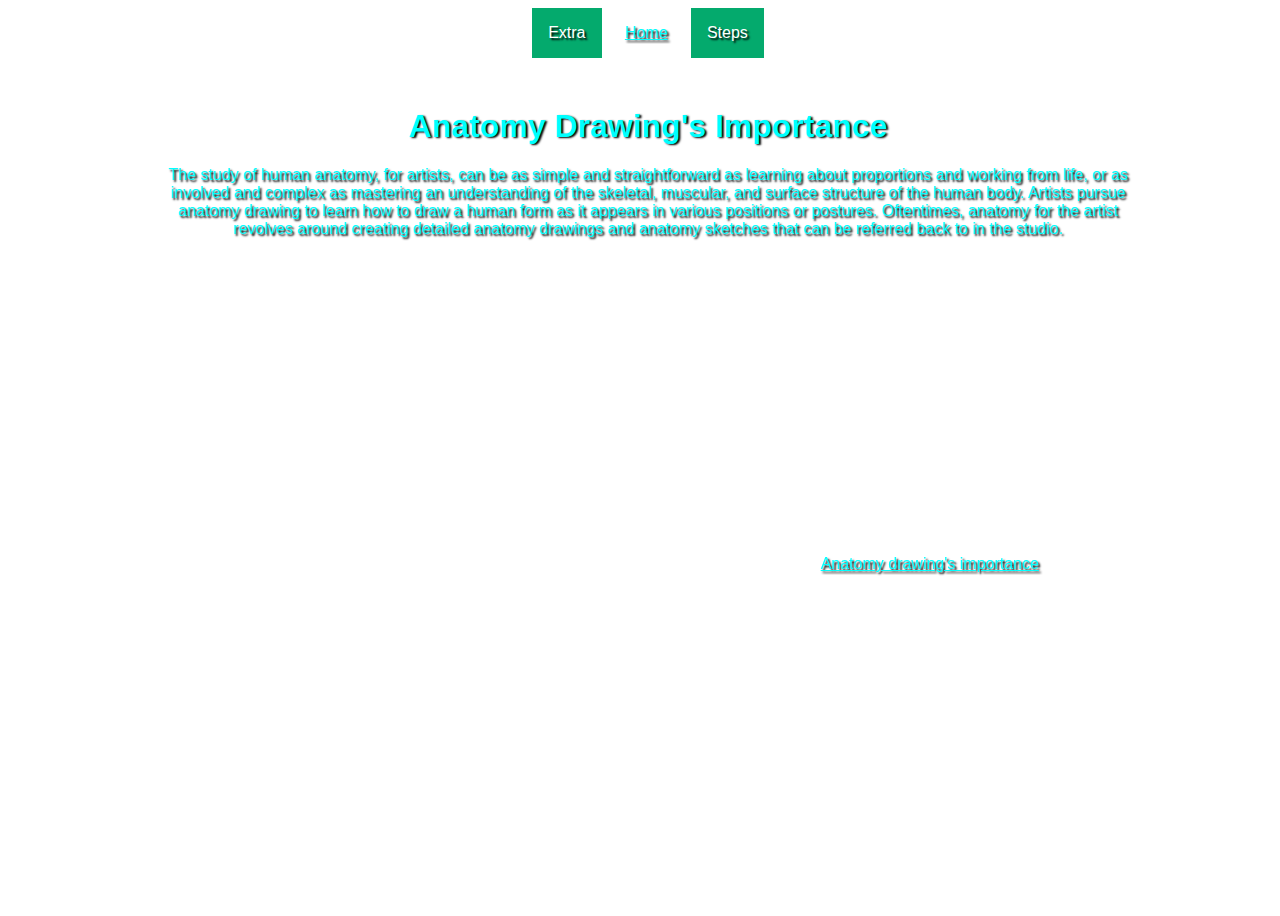
<file: history.html>
<!DOCTYPE html>
<html>
  <head>
    <meta charset="utf-8">
    <meta name="viewport" content="width=device-width">
    <title>Home</title>
    <link href="style.css" rel="stylesheet" type="text/css" />
  </head>
  <body>
    <header>
      <nav>
      <div class="dropdown">
        <button class="dropbtn">Extra</button>
        <div class="dropdown-content">
          <a href="sources and videos.html">Sources</a>
          <a href="#">Value</a>
        </div>
      </div>
        <a href="index.html">Home</a>
              <div class="dropdown">
        <button class="dropbtn">Steps</button>
        <div class="dropdown-content">
          <a href="faces.html">Head Drawing</a>
          <a href="steps.html">Full body Drawing</a>
        </div>
      </div>
      </nav>
    </header>
    <main>
      <h1>Anatomy Drawing's Importance</h1>
      <p>The study of human anatomy, for artists, can be as simple and straightforward as learning about proportions and working from life, or as involved and complex as mastering an understanding of the skeletal, muscular, and surface structure of the human body. Artists pursue anatomy drawing to learn how to draw a human form as it appears in various positions or postures. Oftentimes, anatomy for the artist revolves around creating detailed anatomy drawings and anatomy sketches that can be referred back to in the studio. </p>
      <iframe width="560" height="315" src="https://www.youtube.com/embed/NEIiUs7eg7c" title="YouTube video player" frameborder="0" allow="accelerometer; autoplay; clipboard-write; encrypted-media; gyroscope; picture-in-picture" allowfullscreen></iframe>
      <a href= "https://www.artistsnetwork.com/art-mediums/drawing/drawing-anatomy/">Anatomy drawing's importance</a>
    </main>
</file>
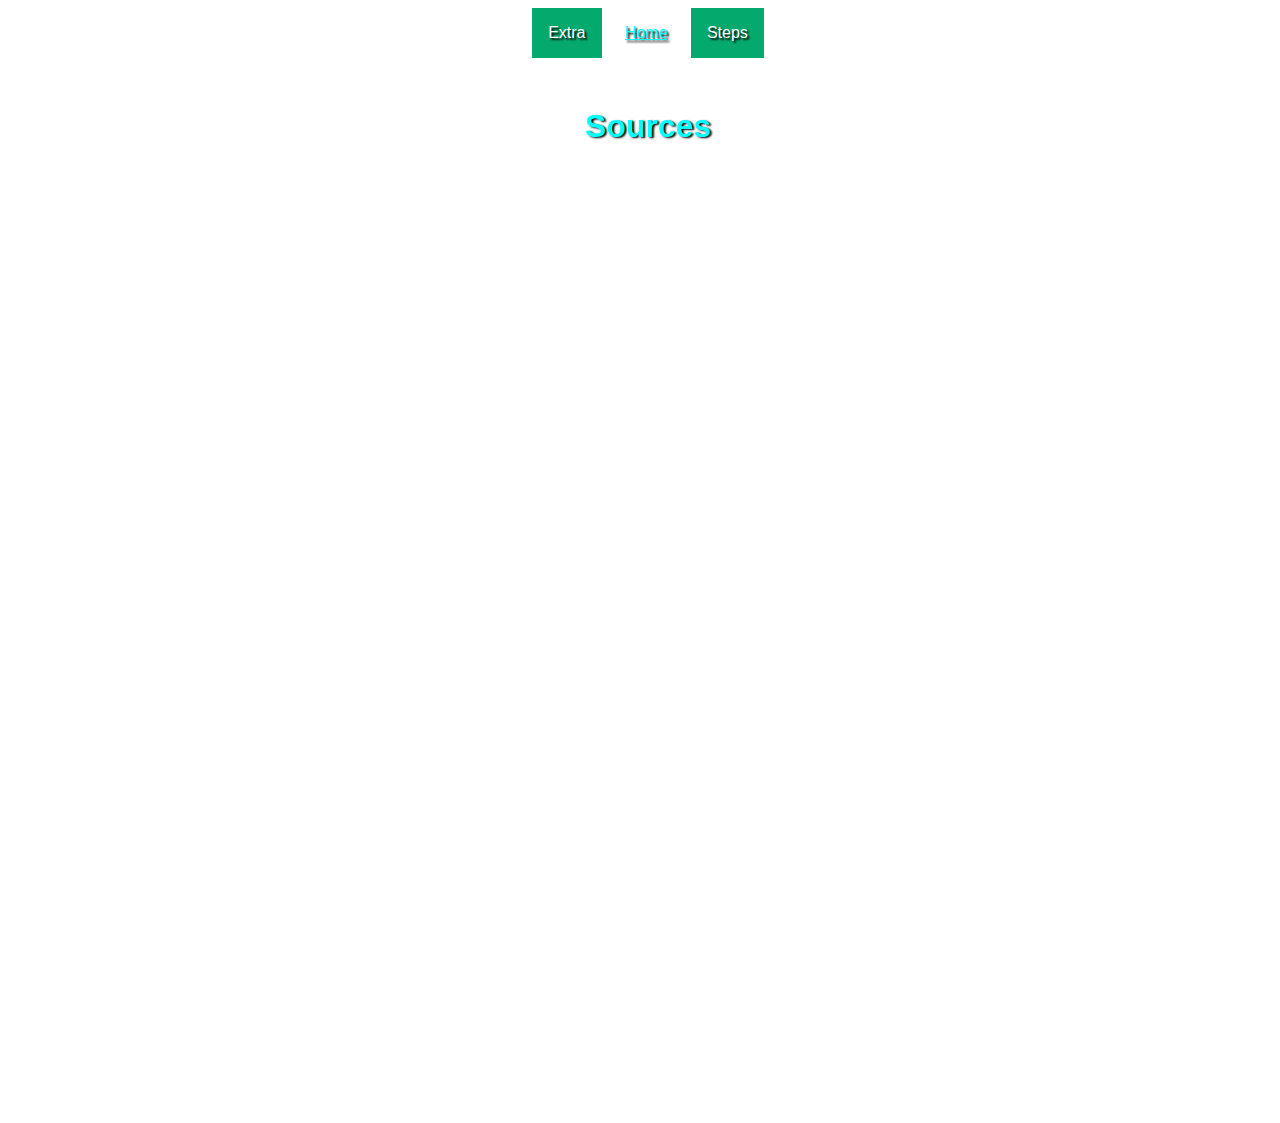
<file: sources and videos.html>
<!DOCTYPE html>
<html>
  <head>
    <meta charset="utf-8">
    <meta name="viewport" content="width=device-width">
    <title>Sources and Value</title>
    <link href="style.css" rel="stylesheet" type="text/css" />
  </head>
  <body>
    <header>
      <nav>
      <div class="dropdown">
        <button class="dropbtn">Extra</button>
        <div class="dropdown-content">
          <a href="history.html">Value</a>
          <a href="#">Sources</a>
        </div>
      </div>
        <a href="index.html">Home</a>
              <div class="dropdown">
        <button class="dropbtn">Steps</button>
        <div class="dropdown-content">
          <a href="faces.html">Head Drawing</a>
          <a href="steps.html">Full body Drawing</a>
        </div>
      </div>
      </nav>
    </header>
    <main>
      <h1>Sources</h1>
      <iframe width="560" height="315" src="https://www.youtube.com/embed/w2fKxNDsXuw" title="YouTube video player" frameborder="0" allow="accelerometer; autoplay; clipboard-write; encrypted-media; gyroscope; picture-in-picture" allowfullscreen></iframe>
      <iframe width="560" height="315" src="https://www.youtube.com/embed/FUJZUZRmNUE" title="YouTube video player" frameborder="0" allow="accelerometer; autoplay; clipboard-write; encrypted-media; gyroscope; picture-in-picture" allowfullscreen></iframe>
      <iframe width="560" height="315" src="https://www.youtube.com/embed/4KfmA6cEpU0" title="YouTube video player" frameborder="0" allow="accelerometer; autoplay; clipboard-write; encrypted-media; gyroscope; picture-in-picture" allowfullscreen></iframe>
    </main>
  </body>
</html>
</file>
<file: style.css>
main {
  text-align: center;
  width: 90%;
  margin: 0 auto;
}

* {
  color: aqua;
  text-shadow: 2px 2px 2px black;
}

body {
  background-image: url("https://c0.wallpaperflare.com/preview/354/766/467/pen-drawing-page-education.jpg");
  background-repeat: no-repeat;
  background-size: cover;
  text-align: center;
  font-family: -apple-system, BlinkMacSystemFont, 'Segoe UI', Roboto, Oxygen, Ubuntu, Cantarell, 'Open Sans', 'Helvetica Neue', sans-serif;
  width: 100vw;
  height: 100vh;
  background-attachment: fixed;
}
nav a {
  padding: 0.5cm;
}

h1 {
  text-shadow: 2px 1px 2px black;
}

section {
  text-align: center;
}

section {
  height: 100vh;
}

.dropdown-container{
  border: 1px solid black;
  padding: 2px;
  width: 150px;
}

.dropdown-container .dropdown-options {
  display: none;
}

.dropdown-container:hover .dropdown-options {
  display: block;
}

@media screen and (max-width: 540px) {
   .dropdown-container .dropdown-text {
    display: none;
  }

  .dropdown-container .dropdown-options {
    display: block;
  }


  .dropdown-container .dropdown-options li {
    display: inline-block;
  }
}

/* Dropdown Button */
.dropbtn {
  background-color: #04AA6D;
  color: white;
  padding: 16px;
  font-size: 16px;
  border: none;
}

/* The container <div> - needed to position the dropdown content */
.dropdown {
  position: relative;
  display: inline-block;
}

/* Dropdown Content (Hidden by Default) */
.dropdown-content {
  display: none;
  position: absolute;
  background-color: #f1f1f1;
  min-width: 160px;
  box-shadow: 0px 8px 16px 0px rgba(0,0,0,0.2);
  z-index: 1;
}

/* Links inside the dropdown */
.dropdown-content a {
  color: aqua;
  padding: 12px 16px;
  text-decoration: none;
  display: block;
}

/* Change color of dropdown links on hover */
.dropdown-content a:hover {background-color: #ddd;}

/* Show the dropdown menu on hover */
.dropdown:hover .dropdown-content {display: block;}

/* Change the background color of the dropdown button when the dropdown content is shown */
.dropdown:hover .dropbtn {background-color: #3e8e41;}

main {
  width: 75%;
  margin: 50px auto 0 auto;
}
</file>
